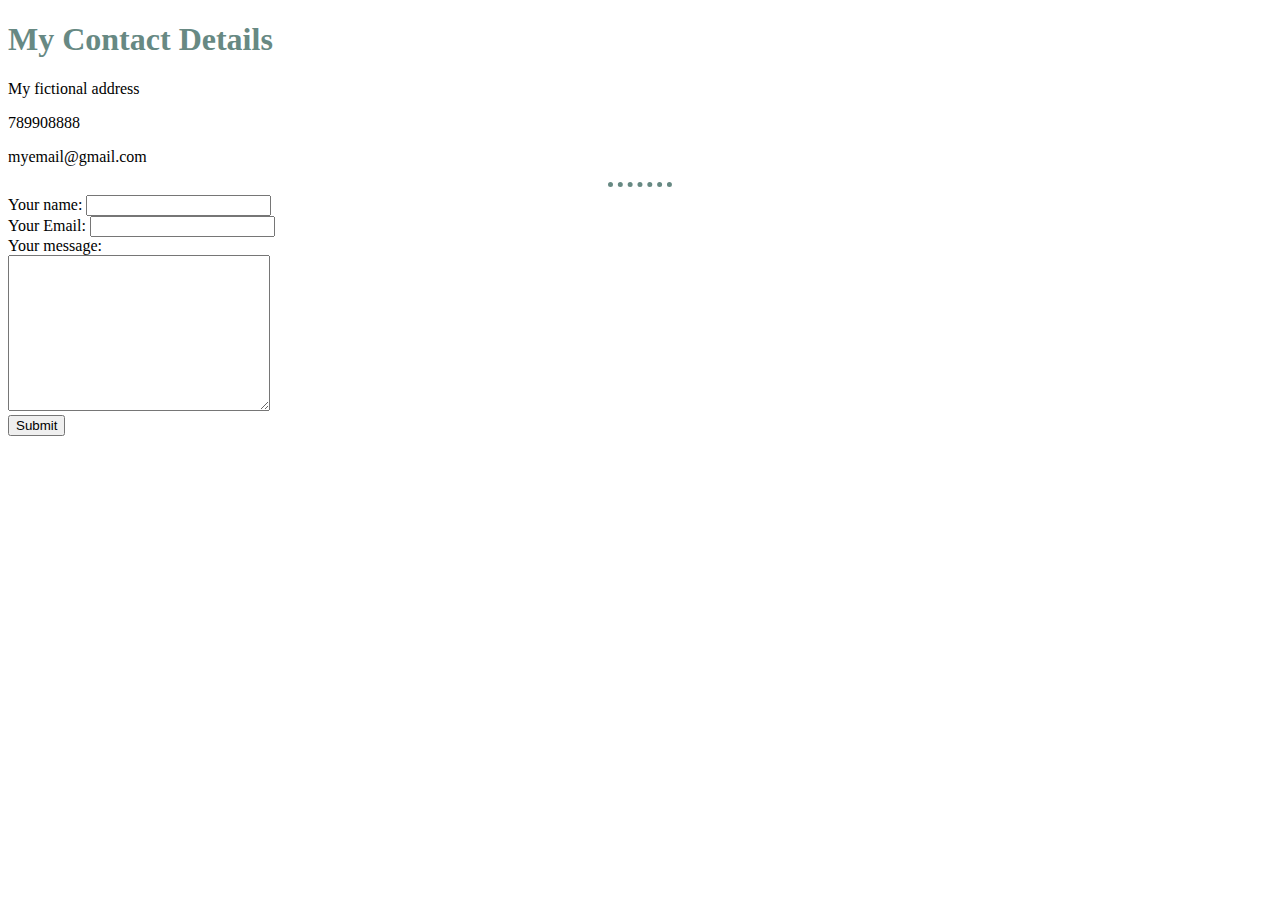
<file: contact.html>
<!DOCTYPE html>
<html>

<head>
  <meta charset="utf-8">
  <title>Contact Me</title>
  <link rel="stylesheet" href="css/styles.css">
</head>

<body>
  <h1>My Contact Details</h1>
  <p>My fictional address</p>
  <p>789908888</p>
  <p>myemail@gmail.com</p>
  <hr>
  <form class="" action="mailto:info@londonappbrewery.com" method="post" enctype="text/plain">
    <label>Your name:</label>
    <input type="text" name="yourname" value=""><br>
    <label>Your Email:</label>
    <input type="email" name="youremail" value=""><br>
    <label>Your message:</label><br>
    <textarea name="yourmessage" rows="10" cols="30"></textarea><br>
    <input type="submit" name="">
  </form>
</body>

</html>
</file>
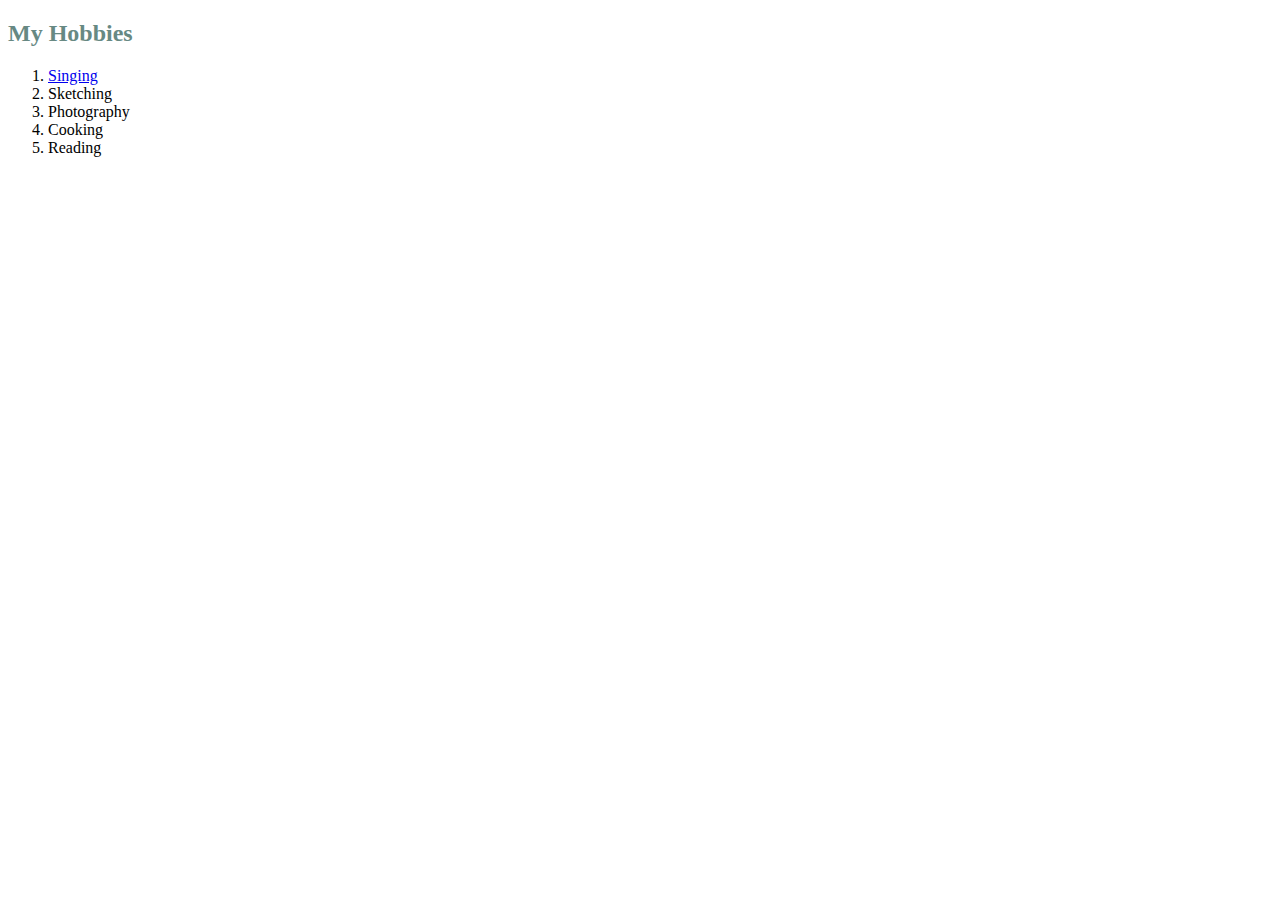
<file: hobbies.html>
<!DOCTYPE html>
<html>

<head>
  <meta charset="utf-8">
  <title>My Hobbies</title>
  <link rel="stylesheet" href="css/styles.css">
</head>

<body>
  <h2>My Hobbies</h2>
  <ol>
    <li><a href="https://www.youtube.com/watch?v=b0JyX9DyctY">Singing</a></li>
    <li>Sketching</li>
    <li>Photography</li>
    <li>Cooking</li>
    <li>Reading</li>
  </ol>
</body>

</html>
</file>
<file: css/styles.css>
<style>
body{
  background-color: #F0E9D2;
}
hr{
  border-style: none;
  border-top-style: dotted;
  border-color: #678983;
  border-width: 5px;
  width:5%;
}
h1 {
  color:#678983;
}
h2 {
  color:#678983;
}
</style>
</body>
</file>
